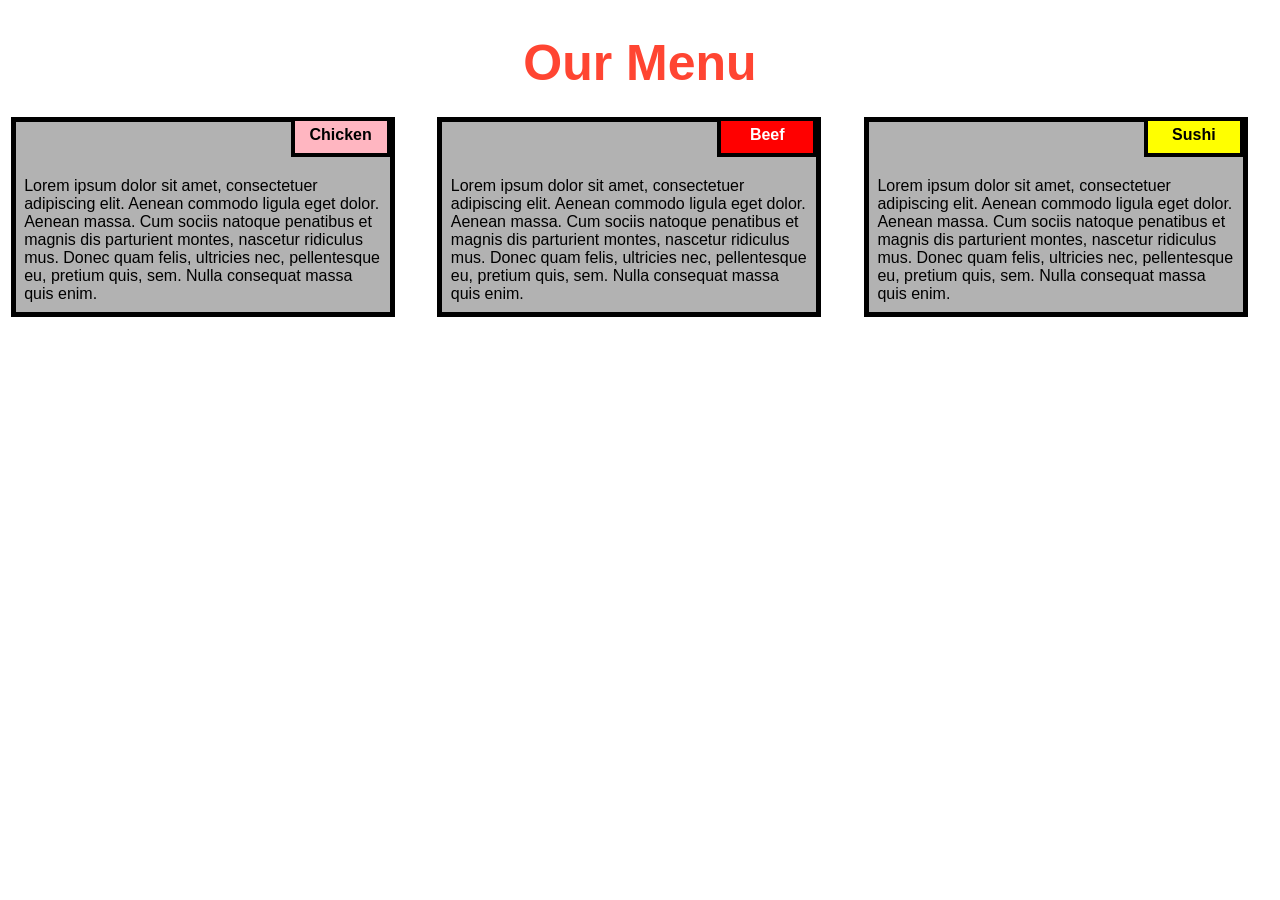
<file: module2_solution/index.html>
﻿<!DOCTYPE html>
<html>
<head>

<title>Responsive Layout</title>
<meta name="viewport" content="width=device-width, initial-scale=1">
<link rel="stylesheet" type="text/css" href="css.css">

</head>
<body>
<h1>Our Menu</h1>



  <div class="col-lg-4 col-md-6 col-sm-12">
  	<div class="box">
  		<p class="content-name name1">Chicken</p>
  		<p class="content">Lorem ipsum dolor sit amet, consectetuer adipiscing elit. Aenean commodo ligula eget dolor. Aenean massa. Cum sociis natoque penatibus et magnis dis parturient montes, nascetur ridiculus mus. Donec quam felis, ultricies nec, pellentesque eu, pretium quis, sem. Nulla consequat massa quis enim.</p>
  	</div>
  </div>

  <div class="col-lg-4 col-md-6 col-sm-12">
  	<div class="box">
   		<p class="content-name name2">Beef</p>
   		<p class="content">Lorem ipsum dolor sit amet, consectetuer adipiscing elit. Aenean commodo ligula eget dolor. Aenean massa. Cum sociis natoque penatibus et magnis dis parturient montes, nascetur ridiculus mus. Donec quam felis, ultricies nec, pellentesque eu, pretium quis, sem. Nulla consequat massa quis enim.</p>
  	</div>
  </div>

  <div class="col-lg-4 col-md-12 col-sm-12">
  	<div class="box">
  		<p class="content-name name3">Sushi</p>
  		<p class="content">Lorem ipsum dolor sit amet, consectetuer adipiscing elit. Aenean commodo ligula eget dolor. Aenean massa. Cum sociis natoque penatibus et magnis dis parturient montes, nascetur ridiculus mus. Donec quam felis, ultricies nec, pellentesque eu, pretium quis, sem. Nulla consequat massa quis enim.</p>
  	</div>	
  </div>

</body>
</html>
</file>
<file: module2_solution/css.css>
﻿
* {
  box-sizing: border-box;
}

body{
	margin: 0;
	padding: 0;
  font-family: "Comic Sans MS", cursive, sans-serif;
}

.row{
  margin-top: 5%;
  margin-bottom: 5%;
}

h1 {
  margin-bottom: 15px;
  text-align: center;
  color: #ff4532;
  font-size: 50px;
}


.box{
  width: 100%;
  overflow: none;
}


.content-name{
  overflow: none;
  text-align: center;
  border: 4px solid black;
  width: 100px;
  height: 40px;
  padding: 5px;
  float: right;
  margin-right: 36px;
  margin-top: 0px;
  font-weight: bold;
  position: relative;
}

.content{
  border: 5px solid black;
  width: 90%;
  height: auto;
  margin: 2.5%;
  color: black
  font-size: 25px;
  padding: 2%;
  padding-top: 55px;
  background-color: rgba(0,0,0,0.3);
}

.name1{
  background-color: #FFB6C1;
}

.name2{
  color: white;
  background-color: #FF0000;
}
.name3{
  background-color: #FFFF00;
}




/********** Large devices only **********/
@media (min-width: 992px) {
  .col-lg-4 {
  	float: left;
    width: 33.33%;
  }
}



/********** Medium devices only **********/
@media (min-width: 768px) and (max-width: 991px) {
  .col-md-6,.col-md-12 {
    float: left;
  }
  .col-md-6 {
    width: 50%;
  }
  .col-md-12 {
    margin-left: -10px;
    width: 100%;
  }
  .name3{
    margin-right: 65px;
    width: 100px;
  }
}




@media (min-width: 0px) and (max-width: 767px) {
  .col-sm-12 {
  	float: left;
    width: 100%;
  }
  .content-name{
    margin-right: 30px;
  }
}
</file>
